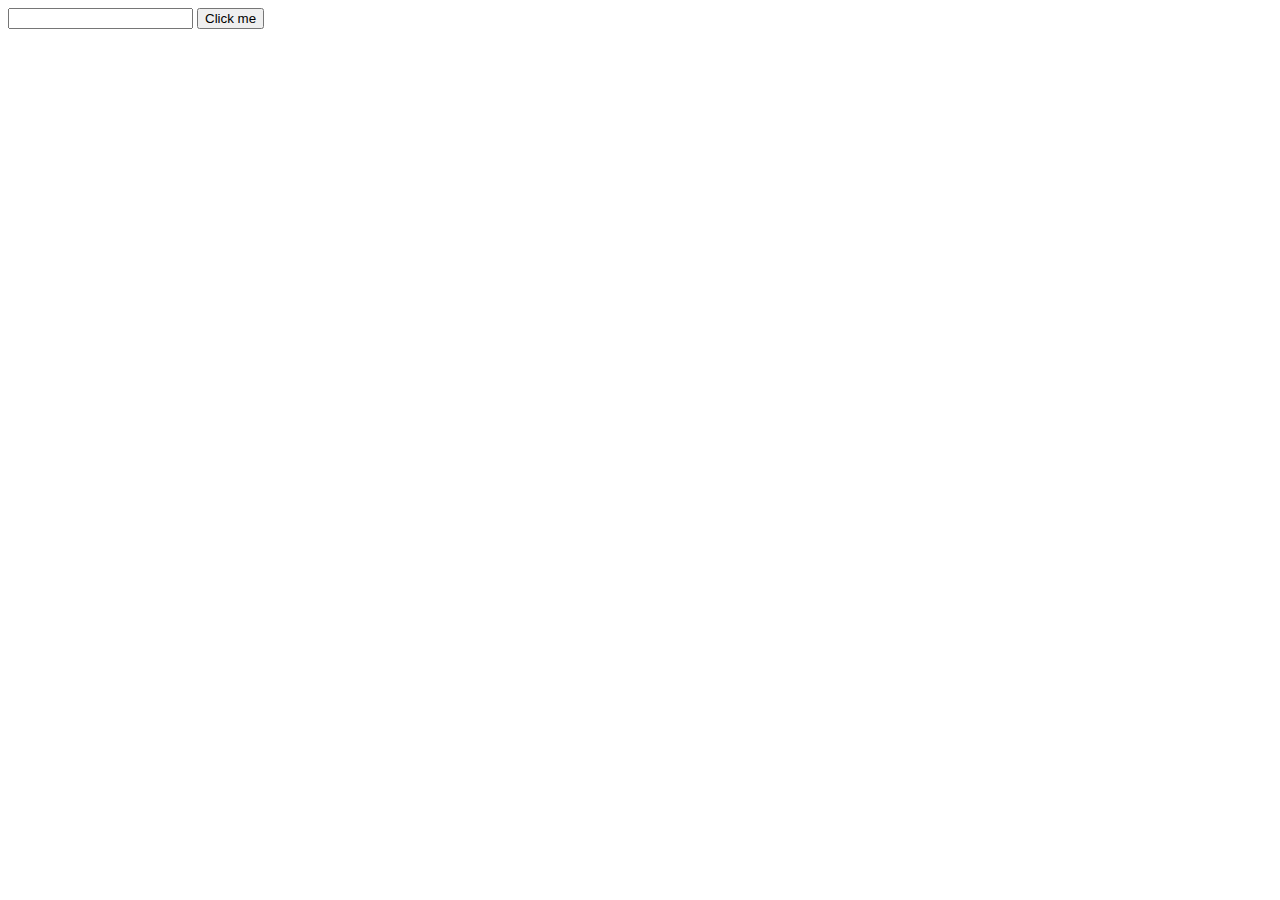
<file: index.html>
<!DOCTYPE html>
<html lang="en">
<head>
    <meta charset="UTF-8">
    <meta http-equiv="X-UA-Compatible" content="IE=edge">
    <meta name="viewport" content="width=device-width, initial-scale=1.0">
    <title>Document</title>
</head>
<body>
    <input id="userInput"  type="text">
    <button id="btn">Click me</button>
    <script src="./domManupulation.js"></script>
</body>
</html>
</file>
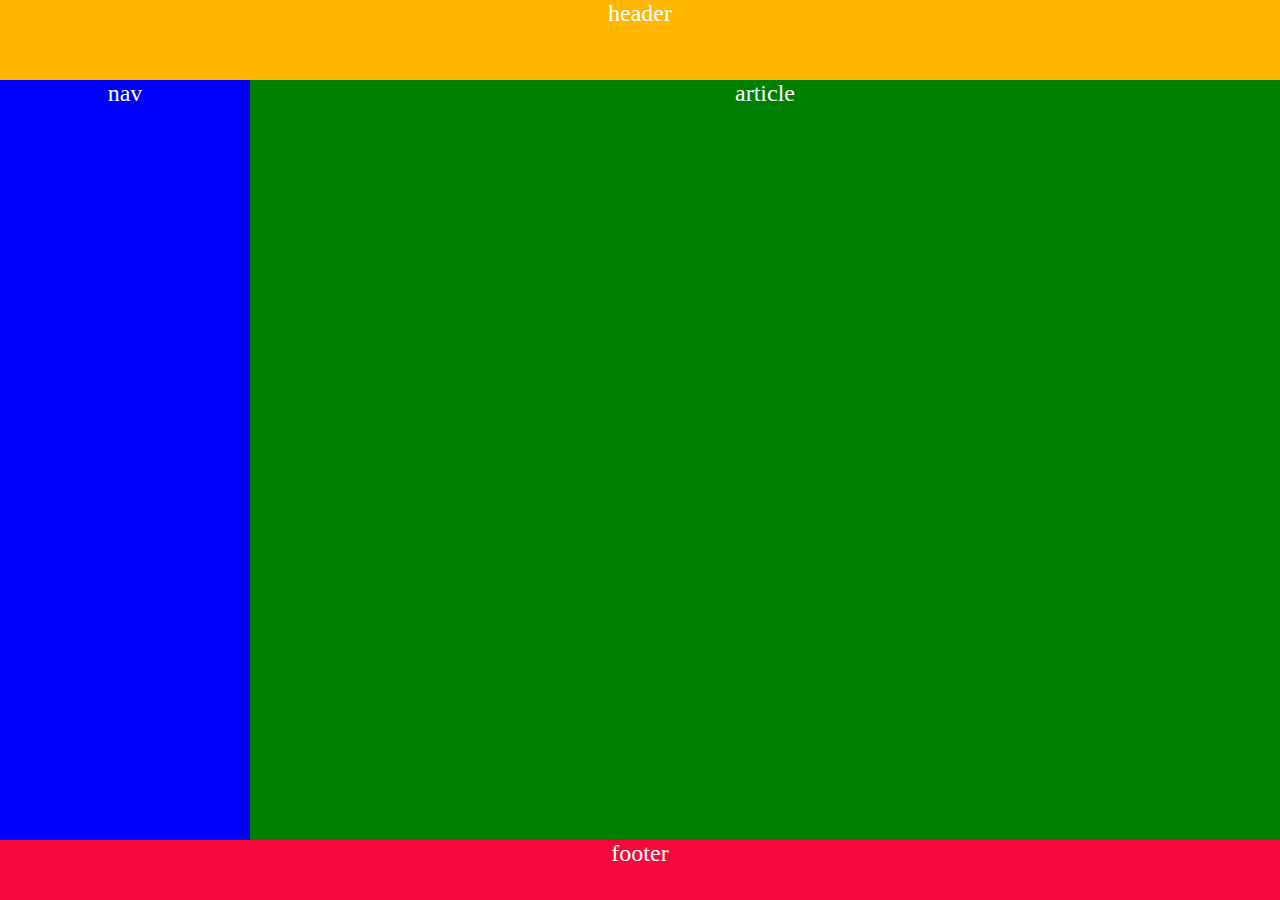
<file: Html and css/Question_1/index.html>
<!DOCTYPE html>
<html lang="en">
<head>
    <meta charset="UTF-8">
    <meta http-equiv="X-UA-Compatible" content="IE=edge">
    <meta name="viewport" content="width=device-width, initial-scale=1.0">
    <link rel="stylesheet" href="./style.css">
    <title>Question_1</title>
</head>
<body>
    <div class="container" >
     <div class="header">header</div>
     <div class="section">
        <div class="nav">nav</div>
        <div class="article">article</div>
     </div>
     <div class="footer">footer</div>
    </div>
</body>
</html>
</file>
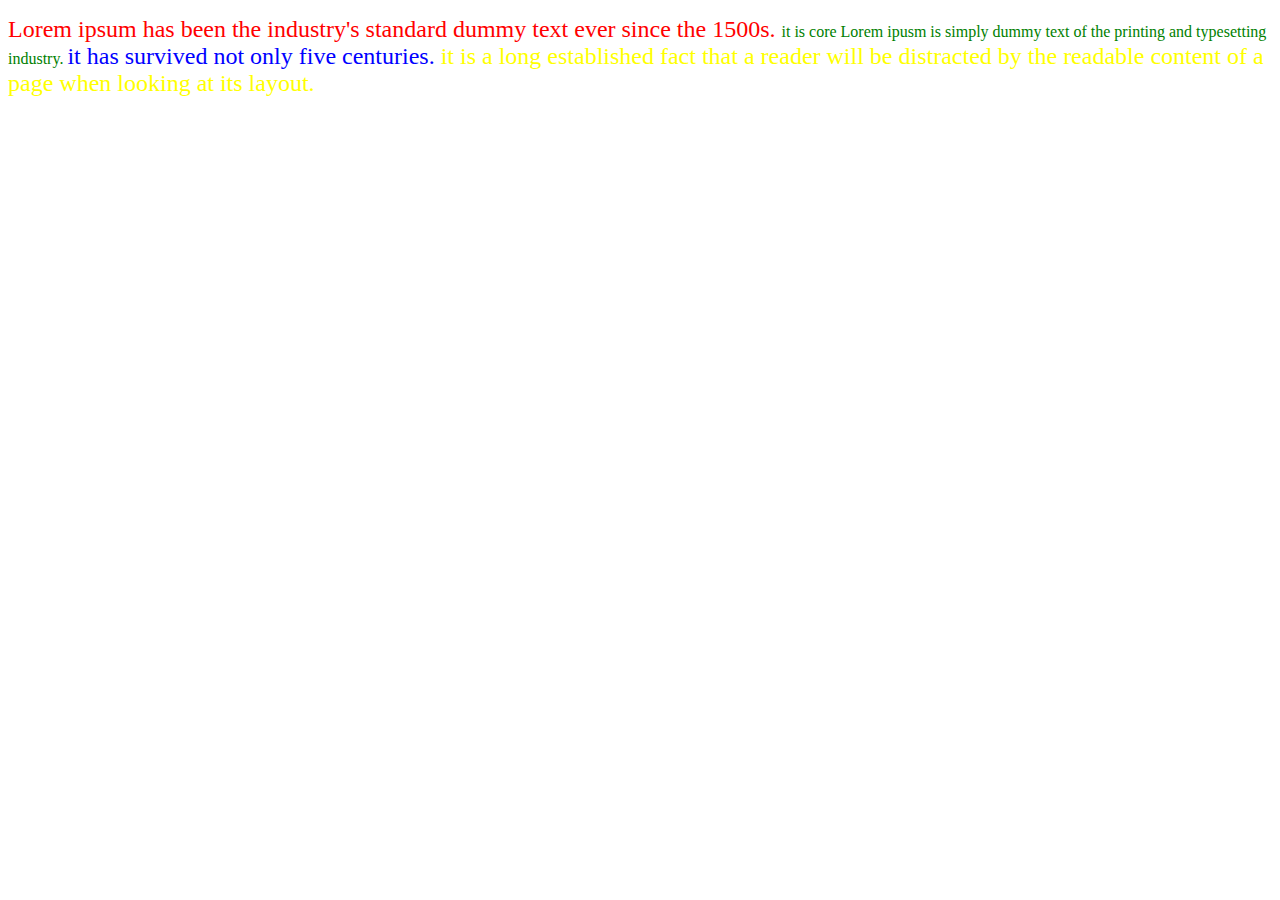
<file: Html and css/Question_2/index.html>
<!DOCTYPE html>
<html lang="en">
<head>
    <meta charset="UTF-8">
    <meta http-equiv="X-UA-Compatible" content="IE=edge">
    <meta name="viewport" content="width=device-width, initial-scale=1.0">
    <title>Question_2</title>
    <style>
        .red{
            color:red;
            font-size: 1.5rem;

        }
        .green {
            color:green;
            font-size: 1rem;
        }
        .blue {
            color:blue;
            font-size:1.5rem;
        }
        .yellow {
            color : yellow;
            font-size: 1.5rem;
            
        }
    </style>
</head>
<body>
    <p>
        <span class="red">Lorem ipsum has been the industry's standard dummy text ever since the 1500s.
        </span>
        <span class="green">
            it is core Lorem ipusm is simply dummy text of the printing and typesetting industry.
        </span>
        <span class="blue">
            it has survived not only five centuries.
        </span>
        <span class="yellow">
            it is a long established fact that a reader will be distracted by the readable content of a page when looking at its layout.
        </span>
    </p>
</body>
</html>
</file>
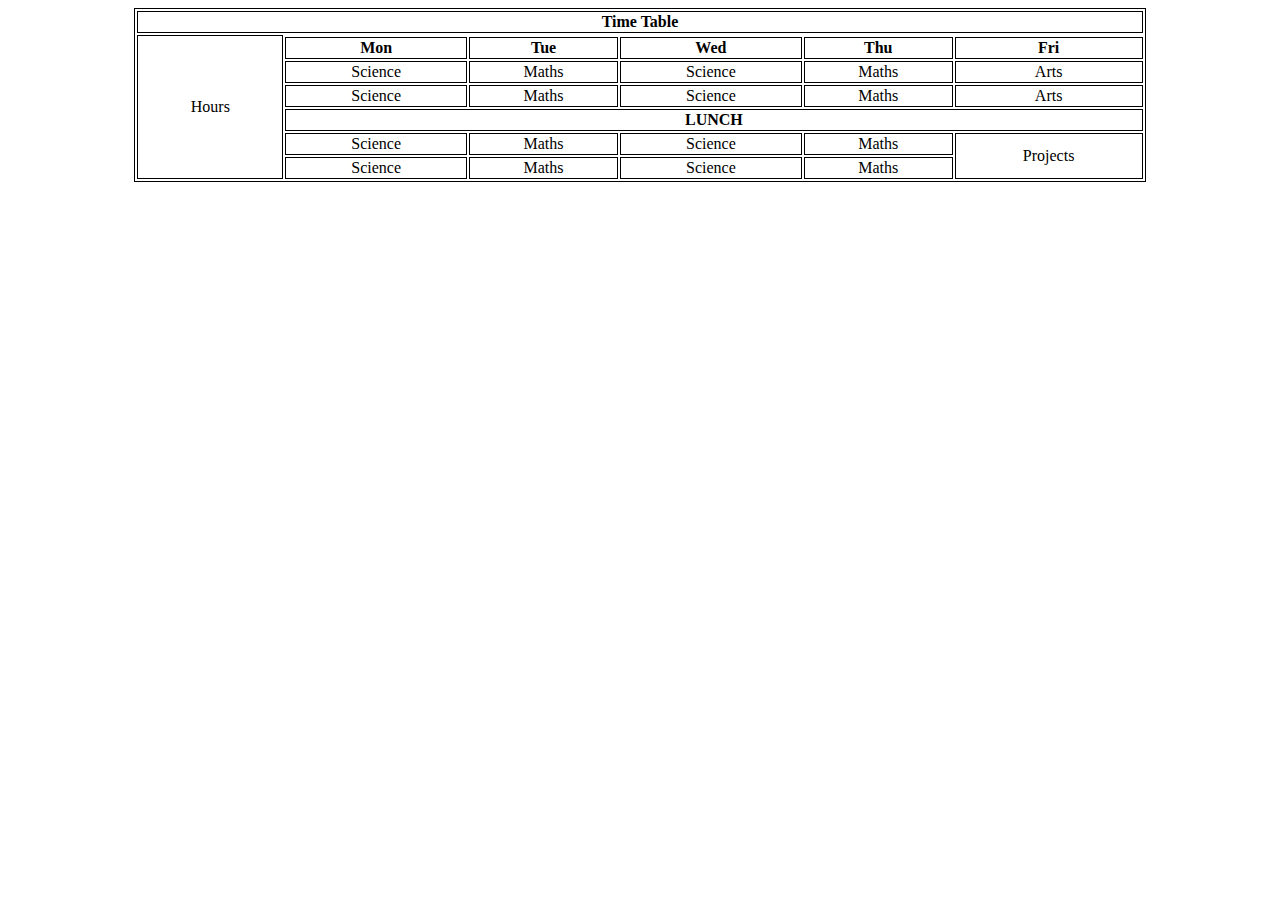
<file: Html and css/Question_3/index.html>
<!DOCTYPE html>
<html lang="en">
<head>
    <meta charset="UTF-8">
    <meta http-equiv="X-UA-Compatible" content="IE=edge">
    <meta name="viewport" content="width=device-width, initial-scale=1.0">
    <title>Question_3</title>
    <style>
        table {
            width: 80%;
            text-align: center;
            margin: auto;
        }

        table, th, td, tr {
            border: 1px solid black;
        }
    </style>
</head>
<body>
    <table>
        <tr>
            <th colspan="6">Time Table</th>
        </tr>
        <tr>
            <td rowspan="7">Hours</td>
        </tr>
        <tr>
            <th>Mon</th>
            <th>Tue</th>
            <th>Wed</th>
            <th>Thu</th>
            <th>Fri</th>
        </tr>
        <tr>
            <td>Science</td>
            <td>Maths</td>
            <td>Science</td>
            <td>Maths</td>
            <td>Arts</td>
        </tr>
        <tr>
            <td>Science</td>
            <td>Maths</td>
            <td>Science</td>
            <td>Maths</td>
            <td>Arts</td>
        </tr>
        <tr>
            <th colspan="5">LUNCH</th>
        </tr>
        <tr>
            <td>Science</td>
            <td>Maths</td>
            <td>Science</td>
            <td>Maths</td>
            <td rowspan="2">Projects</td>
        </tr>
        <tr>
            <td>Science</td>
            <td>Maths</td>
            <td>Science</td>
            <td>Maths</td>
        </tr>
    </table>
</body>
</html>
</file>
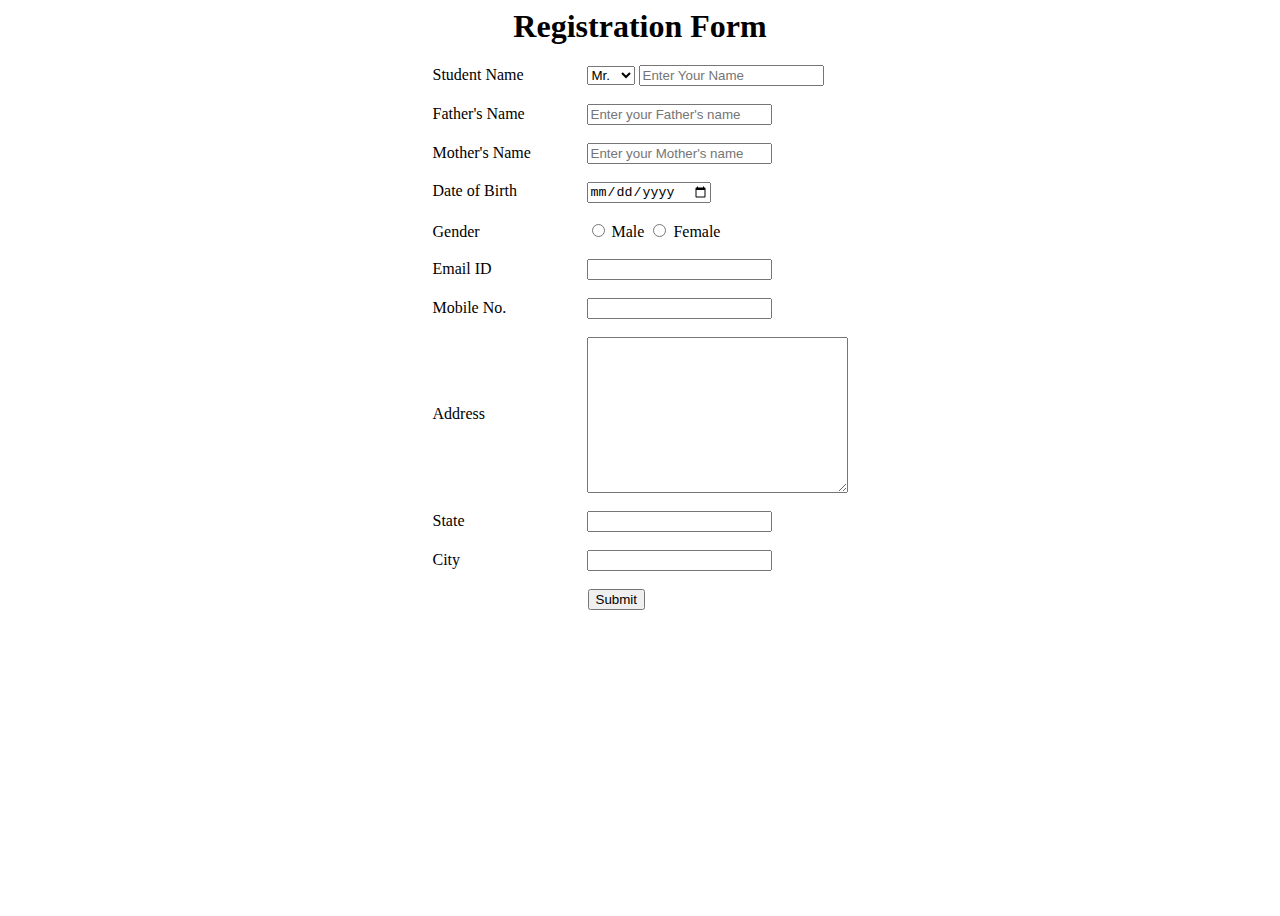
<file: Html and css/Question_4/index.html>
<!DOCTYPE html>
<html lang="en">
<head>
    <meta charset="UTF-8">
    <meta http-equiv="X-UA-Compatible" content="IE=edge">
    <meta name="viewport" content="width=device-width, initial-scale=1.0">
    <title>Registration Form</title>
    <style>
        body {
            width: 100wh;
            height: 100vh;

        }
        h1 {
            margin: auto;
            width: max-content;
            margin-bottom: 20px
        }
        form {
            width: max-content;
            margin: auto;
        }
        label {
            display: inline-block;
            width:150px;
        }
        .line {
            margin-bottom: 10px;
        }
        .btn {
            margin-left: 155px;
        }
        textarea {
            vertical-align: middle;
        }
    </style>
</head>
<body>
    <h1>Registration Form</h1>
    <form>
         
        <label for="sname">Student Name </label>
        <select name="salutation" id="salutation">
            <option value="Mr. ">Mr.</option>
            <option value="Mrs. ">Mrs.</option>
        </select>
        <input type="text" name="sname" placeholder="Enter Your Name">
        <br>
        <br>
        <label for="fsname">Father's Name</label>
        <input type="text" name="fsname" placeholder="Enter your Father's name">
        <br>
        <br>
        <label for="msname">Mother's Name</label>
        <input type="text" name="msname" placeholder="Enter your Mother's name">
        <br>
        <br>
        <label for="dob">Date of Birth</label>
        <input type="date" name="dob">
        <br>
        <br>
        <label for="gender">Gender</label>
        <input type="radio" name="gender" value="male">
        <span>Male</span>
        <input type="radio" name="gender" value="female">
        <span>Female</span>
        <br>
        <br>
        <label for="Email">Email ID</label>
        <input type="email" name="Email">
        <br>
        <br>
        <label for="mobile">Mobile No.</label>
        <input type="text" name="mobile">
        <br>
        <br>
        <label for="Address">Address</label>
        <textarea name="Address" cols="30" rows="10"></textarea>
        <br>
        <br>
        <label for="state">State</label>
        <input type="text" name="state">
        <br>
        <br>
        <label for="city">City</label>
        <input type="text" name="city">
        <br>
        <br>
        <button class="btn" type="submit">Submit</button>
     
    </form>
</body>
</html>
</html>
</file>
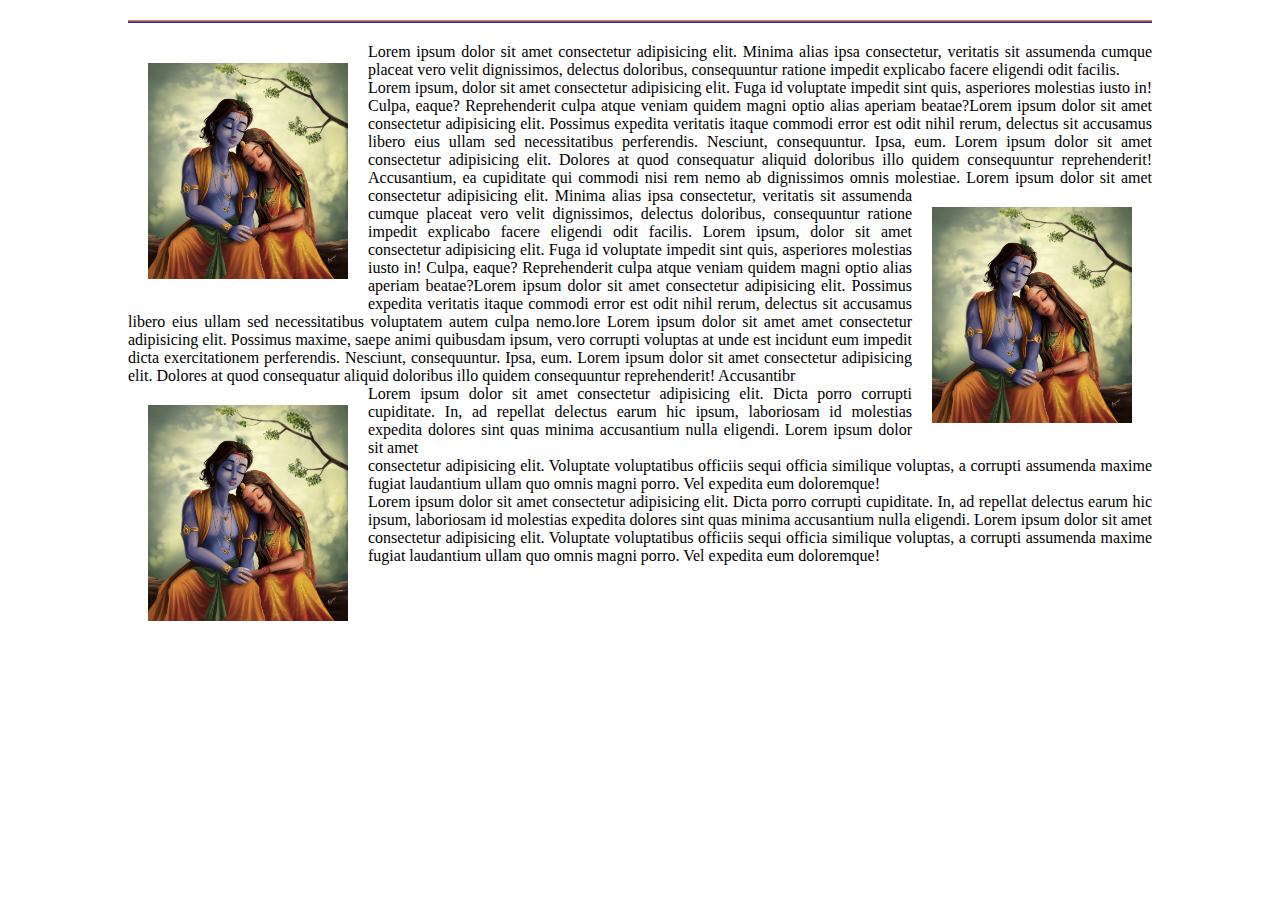
<file: Html and css/Question_5/index.html>
<!DOCTYPE html>
<html lang="en">
<head>
    <meta charset="UTF-8">
    <meta http-equiv="X-UA-Compatible" content="IE=edge">
    <meta name="viewport" content="width=device-width, initial-scale=1.0">
    <title>Document</title>
    <style>
        * {
            padding: 0;
            margin: 0;
        }
        .imgl {
            width: 200px;
            /* display: inline-block; */
            margin: 20px;
            float: left;
        }
        .imgr {
            width: 200px;
            /* display: inline-block; */
            float: right;
            margin: 20px;
        }
        .container {
            width: 80vw;
            margin: auto;
            height: max-content;
            text-align: justify;
        }
        .container::before {
            content: "";
            width: 100%;
            display: block;
            position: relative;
            height:3px;
            margin: 20px 0;
            background: linear-gradient(orange,blue);
        }
    </style>
</head>
<body>
    
    <div class="container">
        <img class="imgl" src="./kridhna.png" alt="">
        Lorem ipsum dolor sit amet consectetur adipisicing elit. Minima alias ipsa consectetur, veritatis sit assumenda cumque placeat vero velit dignissimos, delectus doloribus, consequuntur ratione impedit explicabo facere eligendi odit facilis. <br>
        Lorem ipsum, dolor sit amet consectetur adipisicing elit. Fuga id voluptate impedit sint quis, asperiores molestias iusto in! Culpa, eaque? Reprehenderit culpa atque veniam quidem magni optio alias aperiam beatae?Lorem ipsum dolor sit amet consectetur adipisicing elit. Possimus expedita veritatis itaque commodi error est odit nihil rerum, delectus sit accusamus libero eius ullam sed necessitatibus perferendis. Nesciunt, consequuntur. Ipsa, eum. Lorem ipsum dolor sit amet consectetur adipisicing elit. Dolores at quod consequatur aliquid doloribus illo quidem consequuntur reprehenderit! Accusantium, ea cupiditate qui commodi nisi rem nemo ab dignissimos omnis molestiae.
        <img class="imgr" src="./kridhna.png" alt="">
        Lorem ipsum dolor sit amet consectetur adipisicing elit. Minima alias ipsa consectetur, veritatis sit assumenda cumque placeat vero velit dignissimos, delectus doloribus, consequuntur ratione impedit explicabo facere eligendi odit facilis.
        Lorem ipsum, dolor sit amet consectetur adipisicing elit. Fuga id voluptate impedit sint quis, asperiores molestias iusto in! Culpa, eaque? Reprehenderit culpa atque veniam quidem magni optio alias aperiam beatae?Lorem ipsum dolor sit amet consectetur adipisicing elit. Possimus expedita veritatis itaque commodi error est odit nihil rerum, delectus sit accusamus libero eius ullam sed necessitatibus voluptatem autem culpa nemo.lore Lorem ipsum dolor sit amet amet consectetur adipisicing elit. Possimus maxime, saepe animi quibusdam ipsum, vero corrupti voluptas at unde est incidunt eum impedit dicta exercitationem perferendis. Nesciunt, consequuntur. Ipsa, eum. Lorem ipsum dolor sit amet consectetur adipisicing elit. Dolores at quod consequatur aliquid doloribus illo quidem consequuntur reprehenderit! Accusantibr <br>
        <img class="imgl" src="./kridhna.png" alt="">
        Lorem ipsum dolor sit amet consectetur adipisicing elit. Dicta porro corrupti cupiditate. In, ad repellat delectus earum hic ipsum, laboriosam id molestias expedita dolores sint quas minima accusantium nulla eligendi. Lorem ipsum dolor sit amet <br> consectetur adipisicing elit. Voluptate voluptatibus officiis sequi officia similique voluptas, a corrupti assumenda maxime fugiat laudantium ullam quo omnis magni porro. Vel expedita eum doloremque! <br>
        Lorem ipsum dolor sit amet consectetur adipisicing elit. Dicta porro corrupti cupiditate. In, ad repellat delectus earum hic ipsum, laboriosam id molestias expedita dolores sint quas minima accusantium nulla eligendi. Lorem ipsum dolor sit amet consectetur adipisicing elit. Voluptate voluptatibus officiis sequi officia similique voluptas, a corrupti assumenda maxime fugiat laudantium ullam quo omnis magni porro. Vel expedita eum doloremque!


    </div>
</body>
</html>
</file>
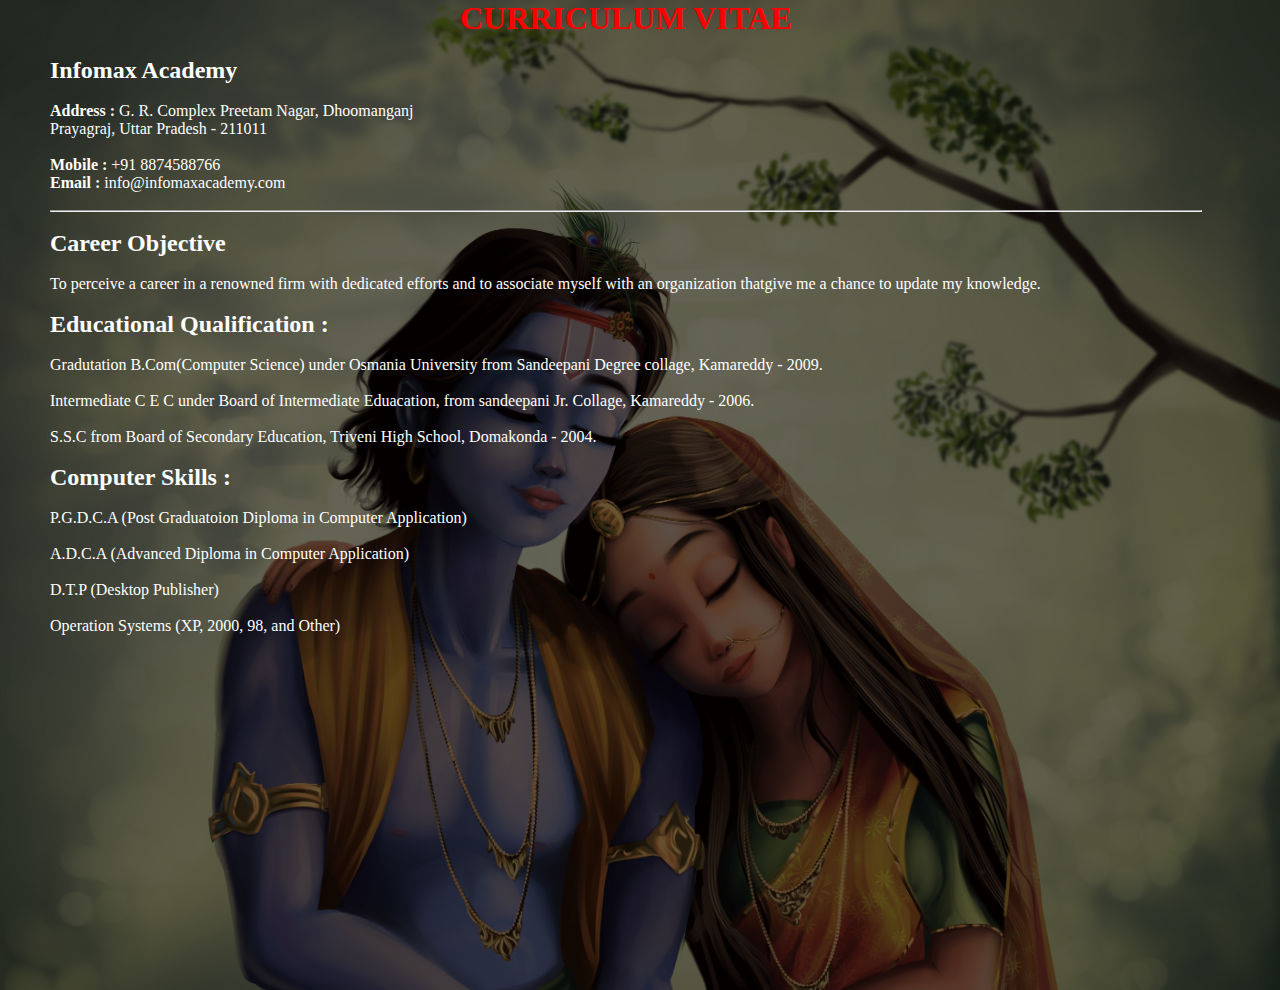
<file: Html and css/Question_6/index.html>
<!DOCTYPE html>
<html lang="en">
<head>
    <meta charset="UTF-8">
    <title>Document</title>
    <style>
        * {
            padding: 0;
            margin: 0;
        }
        .container {
            background-image: url(./kridhna.png);
            background-repeat: no-repeat;
            background-size: cover;
            background-position: 0 0px;
            
        }

        .container::before {
            content: "";
            display: block;
            position: relative;
            width: 100%;
            height: 110vh;
            opacity: 0.6;
            background-color: black;
        }
        .container2{
            width: 90%;
            height: 100vh;
            position:absolute;
            top:0;
            left:50px;
            color:white
        }
        h1 {
            color: red;
            margin-bottom: 20px;
            text-align: center;
        }
    </style>
</head>
<body>
    <div class="container">
        <div class="container2">
            <h1>CURRICULUM VITAE</h1>
            <h2>Infomax Academy</h2>
            <br>
            <p> <strong>Address :</strong> G. R. Complex Preetam Nagar, Dhoomanganj </p>
            <p>Prayagraj, Uttar Pradesh - 211011</p>
            <br>
            <p><strong>Mobile : </strong> +91 8874588766</p>
            <p><strong>Email : </strong> info@infomaxacademy.com</p>
            <br>
            <hr>
            <br>
            <h2>Career Objective</h2>
            <br>
            <p>To perceive a career in a renowned firm with dedicated efforts and to associate myself with an organization thatgive me a chance to update my knowledge.</p>

            <br>
            <h2 style="" >Educational Qualification : </h2>
            <br>
            <p>Gradutation B.Com(Computer Science) under Osmania University from Sandeepani Degree collage, Kamareddy - 2009.</p>
            <br>
            <p>Intermediate C E C under Board of Intermediate Eduacation, from sandeepani Jr. Collage, Kamareddy - 2006.</p>
            <br>
            <p>S.S.C from Board of Secondary Education, Triveni High School, Domakonda - 2004.</p>
            <br>
            <h2>Computer Skills : </h2>
            <br>
            <p>P.G.D.C.A (Post Graduatoion Diploma in Computer Application)</p>
            <br>
            <p>A.D.C.A (Advanced Diploma in Computer Application)</p>
            <br>
            <p>D.T.P (Desktop Publisher)</p>
            <br>
            <p>Operation Systems (XP, 2000, 98, and Other)</p>
        </div>
    </div>
    
</body>
</html>
</file>
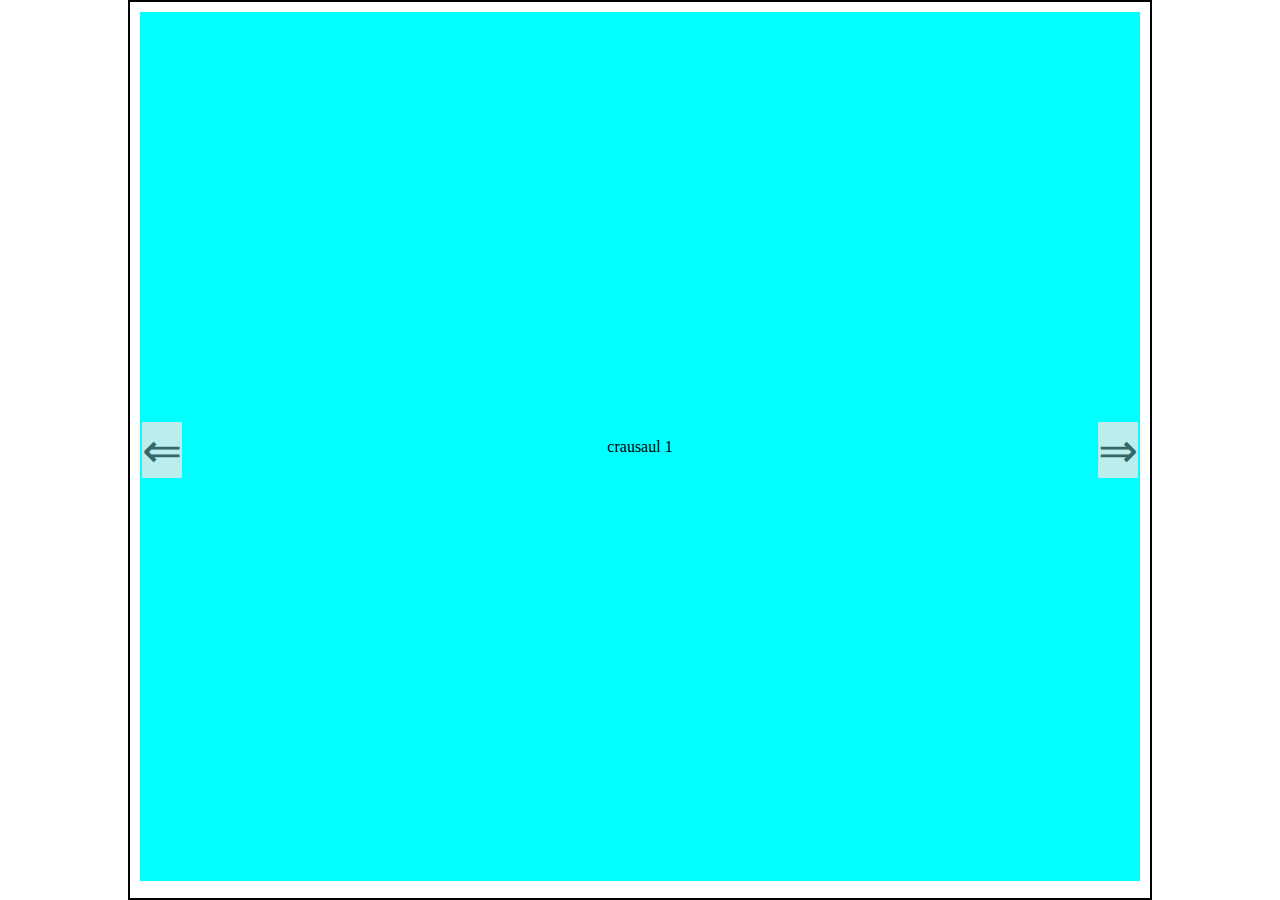
<file: Html and css/Question_7/index.html>
<!DOCTYPE html>
<html lang="en">
<head>
    <meta charset="UTF-8">
    <meta http-equiv="X-UA-Compatible" content="IE=edge">
    <meta name="viewport" content="width=device-width, initial-scale=1.0">
    <link rel="stylesheet" href="./style.css">
    <title>Question_7</title>
</head>
<body>
    <div class="container">
        <div class="crausaul">
            <div class="slider">
                <section>crausaul 1</section>
                <section>crausaul 2</section>
                <section>crausaul 3</section>
                <section>crausaul 4</section>
            </div>
            <span class="left btn">&#8656</span>
            <span class="right  btn">&#8658</span>
        </div>
    </div>
    <script src="./index.js"></script>
</body>
</html>
</file>
<file: Html and css/Question_1/style.css>
* {
  margin: 0;
  padding: 0;
  color: white;
}
.container {
  display: flex;
  flex-direction: column;
  height: 100vh;
  text-align: center;
  font-size: 1.5rem;
}
.header {
  background-color: rgb(255, 183, 0);
  height: 80px;
}
.section {
  flex-grow: 1;
  /* background-color: aqua; */
  display: flex;
}
.nav {
  width: 250px;
  background-color: blue;
}
.article {
  flex-grow: 1;
  background-color: green;
}

.footer {
  height: 60px;
  background-color: rgb(245, 8, 60);
}
</file>
<file: Html and css/Question_7/style.css>
* {
  box-sizing: border-box;
}
body {
  margin: 0;
  padding: 0;
}
.container {
  width: 80%;
  margin: auto;
  height: 100vh;
}

.crausaul {
  width: 100%;
  height: 100%;
  border: 2px solid black;
  overflow: hidden;
  position: relative;
}
.slider {
  width: 400%;
  height: 100%;
  display: flex;
  transition: 200ms;
}

.slider section {
  width: 25%;
  height: 97%;
  display: flex;
  justify-content: center;
  align-items: center;
  margin: 10px;
  background-color: aqua;
}
.btn {
  color: rgb(68, 67, 67);
  position: absolute;
  top: 50%;
  transform: translateY(-50%);
  cursor: pointer;
  font-size: 3rem;
  background-color: rgb(235, 233, 233);
  opacity: 0.8;
}
.btn:hover,
.btn:focus {
  background-color: rgb(157, 153, 153);
}

.left {
  left: 12px;
}
.right {
  right: 12px;
}
</file>
